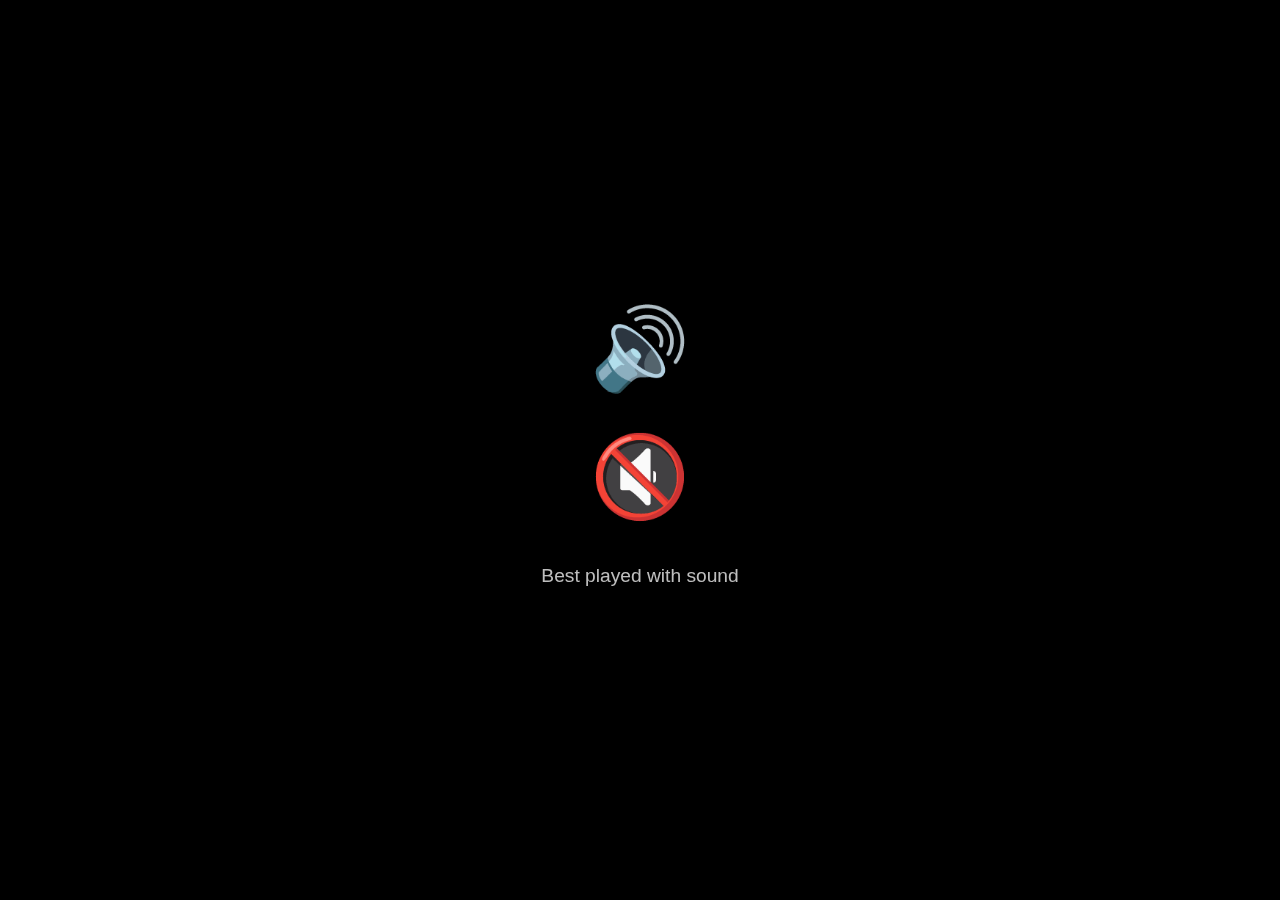
<file: EscapeTheFlood/index.html>
<!DOCTYPE html>
<html lang="en">
<head>
  <meta charset="UTF-8">
  <title>Escape the Flood</title>
  <link rel="stylesheet" href="style.css">
</head>
<body>

  <div id="splash">
    <div id="splash-content">
      <button id="splash-play" class="splash-btn">🔊</button>
      <button id="splash-mute" class="splash-btn">🔇</button>
      <p class="splash-text">Best played with sound</p>
    </div>
  </div>

  <div id="game-container" class="hidden">  
    <div id="scene"></div>
    <div id="choices"></div>
  </div>
  
  <div id="blur-overlay"></div>
   <audio id="bg-audio" src="assets/sfx/rain.mp3" loop preload="auto"></audio>
  <audio id="thunder" src="assets/sfx/thunder.mp3" preload="auto"></audio>
  <script src="script.js"></script>
</body>
</html>
</file>
<file: EscapeTheFlood/style.css>
/* --- Custom Fonts --- */
@font-face {
  font-family: 'JDMelted';
  src: url('assets/fonts/WhiteStorm.woff2') format('woff2'),
       url('assets/fonts/WhiteStorm.woff') format('woff'),
       url('assets/fonts/WhiteStorm.ttf') format('truetype');
  font-weight: normal;
  font-style: normal;
}

@font-face {
  font-family: 'RomanAntique';
  src: url('assets/fonts/RomanAntique.woff2') format('woff2'),
       url('assets/fonts/RomanAntique.woff') format('woff'),
       url('assets/fonts/RomanAntique.ttf') format('truetype');
  font-weight: normal;
  font-style: normal;
}

@font-face {
  font-family: '';
  src: url('assets/fonts/oldsh.woff2') format('woff2'),
        url('assets/fonts/oldsch.woff'), format('woff'),
        url('assets/fonts/oldsch.ttf'), format('truetype');
  font-weight: normal;
  font-style: normal;
}
/* --- Body / Game Container --- */
body {
  margin: 0;
  padding: 0;
  height: 100vh;
  width: 100vw;
  background-color: #000;
  
  background-size: cover;  
  background-position: center;
  background-repeat: no-repeat;
  
  font-family: 'RomanAntique', serif;
  color: #eee;
  display: flex;
  justify-content: center;
  align-items: center;
  transition: background-image 1s ease-in-out;
}

#game-container {
  will-change: filter, opacity, transform;
  background-color: rgba(0, 0, 0, 0.6);
  padding: 5vw 4vw;
  border-radius: 1em;
  max-width: 90vw;
  margin: 0 auto;
  text-align: center;
  font-size: 1rem;
  
  /* fade-to-blur */
  transition:
    filter 0.4s ease-in-out,
    opacity 0.4s ease-in-out,
    transform 0.4s ease-in-out;
  
  filter: blur(0px);
  opacity: 1;
  transform: scale(1);
  
}

.blur-transition {
  filter: blur(16px);
  opacity: 0.3;
  transform: scale(1.02);
}



/* thumbnail poss */
#initial-thumb {
  max-width: 200px;
  width: 100%;
  display: block;
  margin: 0 auto;
}


/* Scene text */
#scene {
  opacity: 1;
  transition: none;
}

/* Custom font per tag */
#scene h1 {
  font-family: 'JDMelted', cursive;
  font-size: 58px;
}

#scene p {
  font-family: 'RomanAntique', serif;
  font-size: 32px;
  line-height: 1;
  margin-bottom: 1em;
}

#scene br {
  line-height: 0.5;
  margin: 0;
  padding: 0;
}

.small-gap {
  display: block;
  height: 2px;
}

.red-text {
  color: #ff0000;
}



/* notebook */
.scene-notebook {
  max-width: 600px; max-height: 600px;
  width: 100%; height: auto;
  display: block;
  margin: 20px auto;
  border-radius: 10px;
}



/* Buttons */
#choices button {
  display: block;
  margin: 10px auto;
  padding: 15px 30px;
  font-size: 1.8rem;
  cursor: pointer;
  border-radius: 10px;
  border: none;
  background-color: #444;
  color: #fff;
  transition: background 0.3s;
  font-family: 'RomanAntique', serif;
}

#choices button:hover {
  background-color: #666;
}

/* blur overlay */
#blur-overlay {
  position: fixed;
  inset: 0;
  backdrop-filter: blur(0px);
  background: rgba(0,0,0,0);
  transition: backdrop-filter 1.2s ease-in-out, background 1.2s ease-in-out;
  pointer-events: none;
  z-index: 999;
}

#blur-overlay.active {
  backdrop-filter: blur(16px);
  background: rgba(0,0,0,0.3);
}

/* splash screen/confirm audio play */
#splash {
  position: fixed;
  z-index: 9999;
  inset: 0;
  background: rgba(0,0,0,0.9);
  display: flex;
  justify-content: center;
  align-items: center;
}

#splash-content {
  text-align: center;
  color: #eee;
  font-family: sans-serif;
}

/* Splash buttons (shared style) */
.splash-btn {
  font-size: 5rem;       /* same as your 🔊 button */
  background: none;
  border: none;
  cursor: pointer;
  color: #eee;
  margin: 0.5rem;         /* space between buttons */
}

.splash-btn:hover {
  opacity: 0.8;
  transform: scale(1.05);
  transition: transform 0.2s ease, opacity 0.2s ease;
}

/* Layout for buttons */
#splash-content {
  text-align: center;
  color: #eee;
  font-family: sans-serif;
  display: flex;
  flex-direction: row;  /* side by side */
  gap: 2rem;            /* space between buttons */
  align-items: center;
  justify-content: center;
}

.splash-text {
  margin-top: 1rem;
  font-size: 1.2rem;
  opacity: 0.8;
}

.hidden {
  display: none;
}

#splash-content {
  text-align: center;
  color: #eee;
  font-family: sans-serif;
  display: flex;
  flex-direction: column; /* or row for side-by-side */
  gap: 1rem;
  align-items: center;
}

@media (max-width: 600px) {
  #game-container {
    padding: 6vw 4vw;
  }

  #scene h1 {
    font-size: 8vw;
  }

  #scene p {
    font-size: 5.5vw;
  }

  #choices button {
    font-size: 5vw;
    padding: 4vw 6vw;
  }
}
</file>
